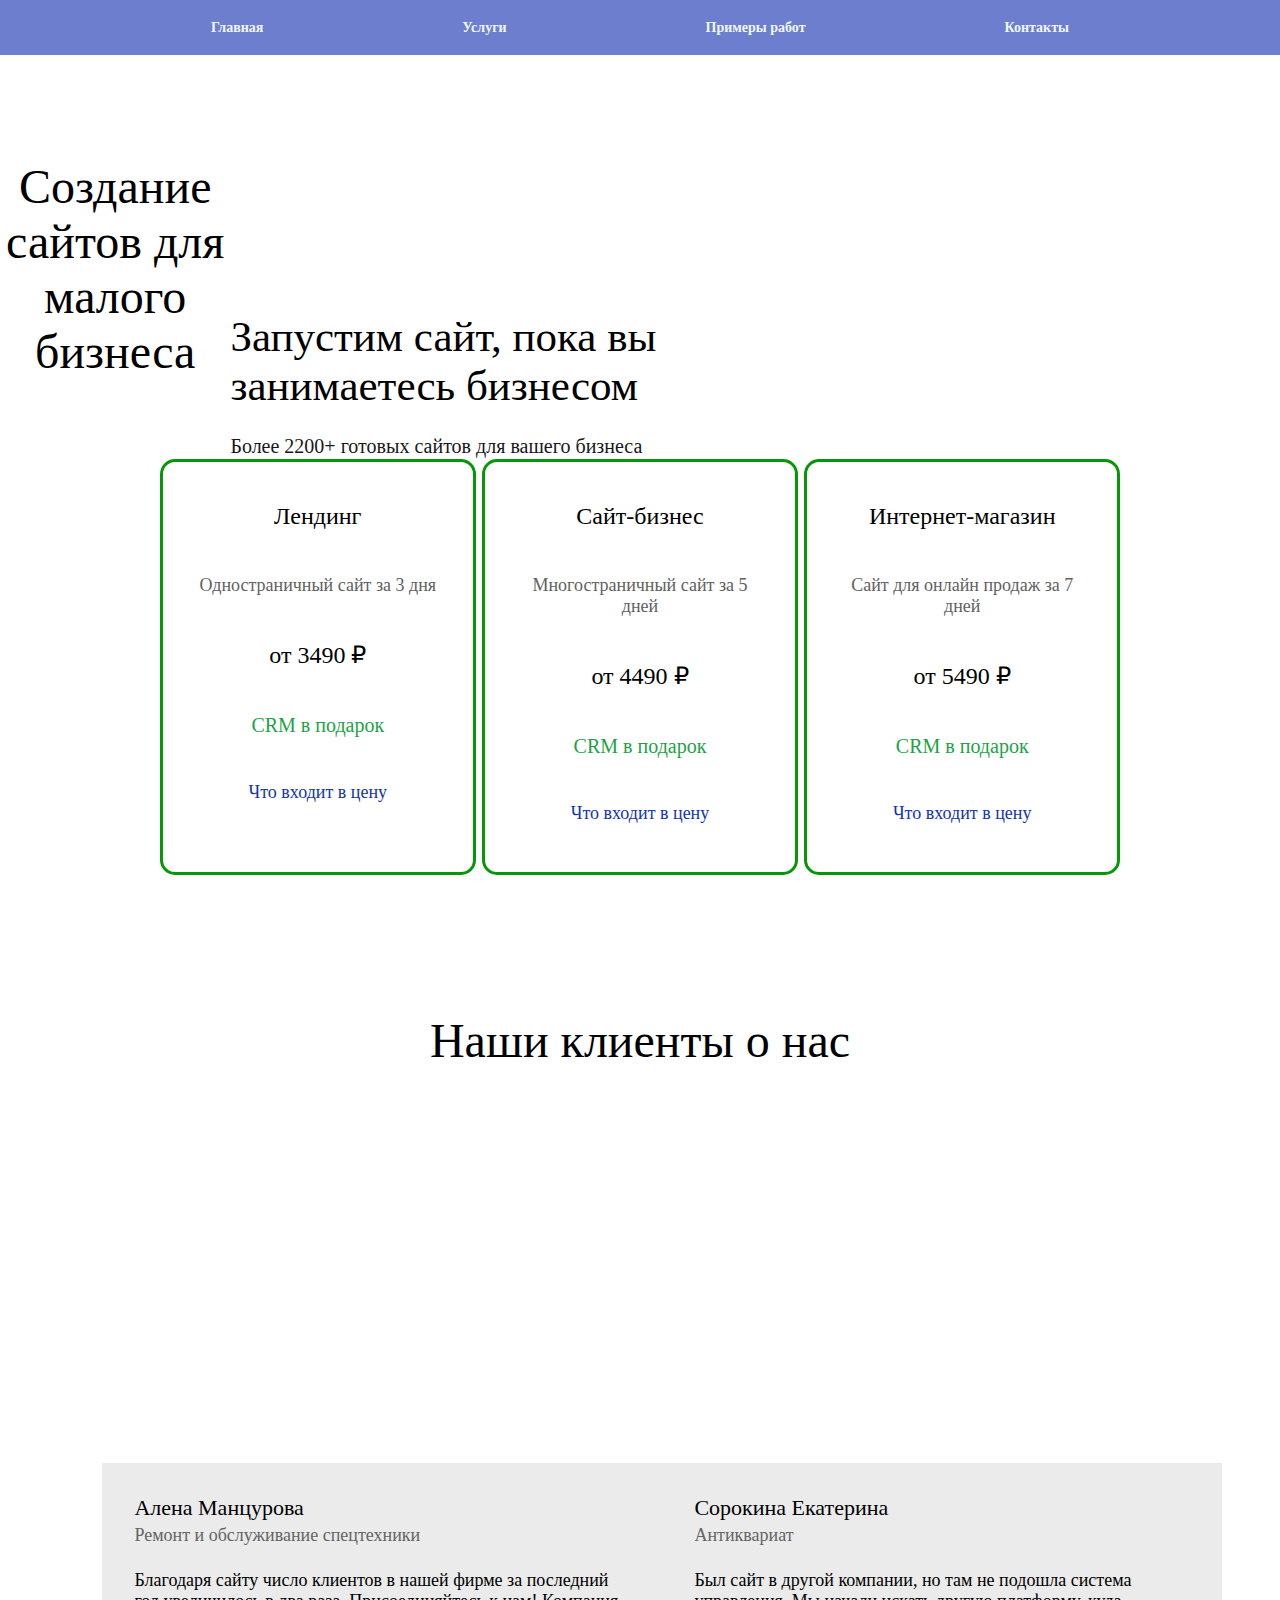
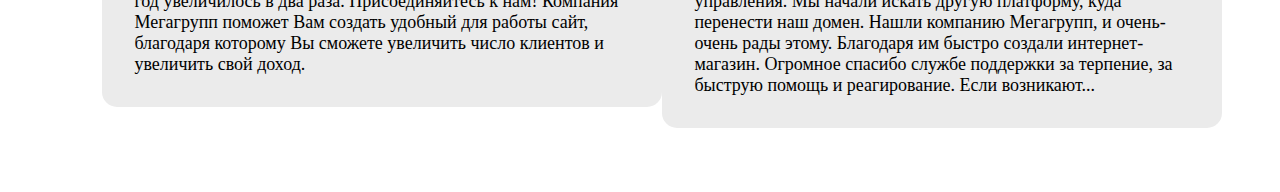
<file: templates/example.html>
<!doctype html>
<html lang="ru">
<head>
    <meta charset="UTF-8">
    <meta name="viewport" content="width=device-width, user-scalable=no, initial-scale=1.0, maximum-scale=1.0, minimum-scale=1.0">
    <meta http-equiv="X-UA-Compatible" content="ie=edge">
    <link rel="stylesheet" href="css/style.css">
    <link rel="stylesheet" href="css/nav.css">
    <link rel="stylesheet" href="css/tagline.css">
    <link rel="stylesheet" href="css/crm.css">
    <link rel="stylesheet" href="css/feedback.css">
    <title>waay01</title>
</head>
    <body>

        <header>
            <nav>
                <div class="navbar">
                    <a href="/" class="mobileoff"><img src="css/img/menu.png" width="37" height="37"></a>
                    <a href="/">Главная</a>
                    <a href="/">Услуги</a>
                    <a href="/">Примеры работ</a>
                    <a href="/">Контакты</a>
                </div>
            </nav>
        </header>

        <div>
            <div>
                <div class="tagline">
                    <div class="textonImg1">
                        <div class="textonImg2">
                            <div class="textonImg3">Запустим сайт, пока вы занимаетесь бизнесом</div>
                            <div class="textonImg4">Более 2200+ готовых сайтов для вашего бизнеса</div>
                        </div> 
                    </div>
                </div>

                <div class="crm">
                    <span class="crmText">Создание сайтов для малого бизнеса</span>
                    <div class="crmPrice">
                        <div class="crmBox">
                            <a href="/" class="link">
                                <div class="crm1">
                                    <div class="crmText1">Лендинг</div>
                                    <div class="crmText2">Одностраничный сайт за 3 дня</div>
                                    <div class="crmText3">от 3490 &#8381;</div>
                                    <div class="crmText4">CRM в подарок</div>
                                    <div class="crmText5">Что входит в цену</div>
                                </div>
                            </a>

                            <a href="/" class="link">
                                <div class="crm2">
                                    <div class="crmText1">Сайт-бизнес</div>
                                    <div class="crmText2">Многостраничный сайт за 5 дней</div>
                                    <div class="crmText3">от 4490 &#8381;</div>
                                    <div class="crmText4">CRM в подарок</div>
                                    <div class="crmText5">Что входит в цену</div>
                                </div>
                            </a>

                            <a href="/" class="link">
                                <div class="crm3">
                                    <div class="crmText1">Интернет-магазин</div>
                                    <div class="crmText2">Сайт для онлайн продаж за 7 дней</div>
                                    <div class="crmText3">от 5490 &#8381;</div>
                                    <div class="crmText4">CRM в подарок</div>
                                    <div class="crmText5">Что входит в цену</div>
                                </div>
                            </a>

                        </div>
                    </div>
                </div>

                <div class="feedback">
                    <span class="feedbackText">Наши клиенты о нас</span>
                    <div class="feedbackVideoBox">
                        <div class="feedback1Flex">
                            <iframe class="feedbackVideo1" width="560" height="315" src="https://www.youtube.com/embed/cXTaayxltt0?iv_load_policy=3&modestbranding=1&showinfo=0&rel=0" title="YouTube video player" frameborder="0" allow="accelerometer; autoplay; clipboard-write; encrypted-media; gyroscope; picture-in-picture" allowfullscreen></iframe>
                            <div class="feedback1">
                                <div class="feedback1Name">Алена Манцурова</div>
                                <div class="feedback1Proff">Ремонт и обслуживание спецтехники</div>
                                <div class="feddback1Message">Благодаря сайту число клиентов в нашей фирме за последний год увеличилось в два раза. Присоединяйтесь к нам! Компания  Мегагрупп поможет Вам создать удобный для работы сайт, благодаря которому Вы сможете увеличить число клиентов и увеличить свой доход.</div>
                            </div>
                        </div>

                        <div class="feedback2Flex">
                            <iframe class="feedbackVideo2" width="560" height="315" src="https://www.youtube.com/embed/HelwAQDkbUo?iv_load_policy=3&modestbranding=1&showinfo=0&rel=0" title="YouTube video player" frameborder="0" allow="accelerometer; autoplay; clipboard-write; encrypted-media; gyroscope; picture-in-picture; " allowfullscreen></iframe>
                            <div class="feedback2">
                                <div class="feedback2Name">Сорокина Екатерина</div>
                                <div class="feedback2Proff">Антиквариат</div>
                                <div class="feddback2Message">Был сайт в другой компании, но там не подошла система управления. Мы начали искать другую платформу, куда перенести наш домен. Нашли компанию Мегагрупп, и очень-очень рады этому. Благодаря им быстро создали интернет-магазин. Огромное спасибо службе поддержки за терпение, за быструю помощь и реагирование. Если возникают...</div>
                            </div> 
                        </div>
                    </div>
                </div>

                <!--
                    Часто задаваемые вопросы 
                    Этапы работы
                    Подвал
                    https://megagroup.ru/
                    Мобильные версии
                -->
            </div>
        </div>

    </body>
</html>
</file>
<file: templates/css/style.css>
body{
    margin: 0;
}

.link{
    text-decoration: none;
}
</file>
<file: templates/css/nav.css>
/* Навигация */
header{
    position: relative;
}
nav{
    min-width: 1024px;
    background-color: #6c7ecd;
}
.navbar{
    display: flex;
    align-items: center;
    justify-content: space-evenly;
    height: 55px;
    min-width: 320px;
    max-width: 1376px;
    margin: 0 auto;
    padding: 0 12px;
}
nav div a{
    font: bold 14px Montserrat;
    text-decoration: none;
    color: aliceblue;
}
.mobileoff{
    display: none;
}

/* мобайл */
@media only screen and (max-width: 833px){
    /* Навигация */
    header{
        position: relative;
    }
    nav{
        min-width: auto;
        background-color: #6c7ecd;
    }
    .navbar{
        display: flex;
        align-items: flex-start;
        flex-direction: column;
        height: auto;
        min-width: auto;
    }
    nav div a{
        font: bold 16px Montserrat;
        margin: 8px 0;
    }
    .mobileoff{
        display: block;
    }
}
</file>
<file: templates/css/tagline.css>
/* Картинка and текст */
.backgroundImg{
    margin: 0 auto;
    width: auto;
    height: 512px;
    background-image: url(/css/img/background.webp);
    background-position: 50%;
}
.textonImg1{
    width: 60%;
    height: 100%;
}
.textonImg2{
    width: 70%;
    height: 50%;
    position: relative;
    top: 128px;
    float: right;
}
.textonImg3{
    font: 43px Montserrat;
    margin: 25px 0;
}
.textonImg4{
    font: 20px Montserrat;
    color: #181818;
}

/* мобайл */
@media only screen and (max-width: 833px){
    /* Картинка and текст */
    .backgroundImg{
        width: auto;
        height: 440px;
        background-image: url(/css/img/backgroundMobile.webp);
        background-position: 72%;
    }
    .textonImg1{
        width: 100%;
        height: 100%;
    }
    .textonImg2{
        width: 100%;
        position: relative;
        top: 20px;
        text-align: center;
    }
    .textonImg3{
        font: 43px Montserrat;
        margin: 25px 0;
        color: aliceblue;
    }
    .textonImg4{
        font: 20px Montserrat;
        color: #9c9c9c;
    }
}
</file>
<file: templates/css/crm.css>
/* CRM */
.crm{
    margin: 104px 0 64px;
}
.crmText{
    font: 48px Montserrat;
    text-align: center;
    display: block;
    margin: 0 0 80px 0;
}
.crmPrice{
    margin: 0 12%;
    height: 450px;
}
.crmBox{
    display: flex;
    justify-content: space-evenly;
}
/* Прямоугольники */
.crm1{
    width: 310px;
    height: 410px;
    border-radius: 15px;
    border: solid 3px rgb(6, 151, 6);
}
.crm2{
    width: 310px;
    height: 410px;
    border-radius: 15px;
    border: solid 3px rgb(6, 151, 6)
}
.crm3{
    width: 310px;
    height: 410px;
    border-radius: 15px;
    border: solid 3px rgb(6, 151, 6)
}

/* Текст в прямоугольниках */
/* Строчки */
.crmText1{
    text-align: center;
    font: 24px Montserrat;
    margin: 41px 0;
    color: black;
}
.crmText2{
    text-align: center;
    font: 18px Montserrat;
    margin: 45px 0;
    padding: 0px 10%;
    color: rgb(97, 97, 97);
}
.crmText3{
    text-align: center;
    font: 24px Montserrat;
    margin: 45px 0;
    color: black;
}
.crmText4{
    text-align: center;
    font: 20px Montserrat;
    margin: 45px 0;
    color: #1CA345;
}
.crmText5{
    text-align: center;
    font: 18px Montserrat;
    color: rgb(19, 54, 168);
}

/* мобайл */
@media only screen and (max-width: 833px){
    /* CRM */
    .crmBox{
        display: flex;
        justify-content: space-evenly;
        overflow: hidden;
    }
}
</file>
<file: templates/css/feedback.css>
.feedback{
margin: 104px 0 64px;
padding: 0 8%;
}
.feedbackText{
text-align: center;
font: 48px Montserrat;
display: block;
margin: 0 0 80px;
}
.feedbackVideoBox{
    display: flex;
    justify-content: space-evenly;
}
.feedbackVideo1{
    border-top-left-radius: 15px;
    border-top-right-radius: 15px;
}
.feedbackVideo2{
    border-top-left-radius: 15px;
    border-top-right-radius: 15px;
}

/* 1-ый отзыв */
.feedback1Flex{
    display: flex;
    flex-direction: column;
}
.feedback1{
    padding: 32px;
    width: 496px;
    display: flex;
    flex-direction: column;
    background-color: rgb(235, 235, 235);
    border-bottom-left-radius: 15px;
    border-bottom-right-radius: 15px;
}
.feedback1Name{
    font: 22px Montserrat;
    margin: 0 0 4px;
}
.feedback1Proff{
    font: 18px Montserrat;
    color: rgb(100, 100, 100);
    margin: 0 0 24px;
}
.feddback1Message{
    font: 18px Montserrat;
}

/* 2-ой отзыв */
.feedback2Flex{
    display: flex;
    flex-direction: column;
}
.feedback2{
    padding: 32px;
    width: 496px;
    display: flex;
    flex-direction: column;
    background-color: rgb(235, 235, 235);
    border-bottom-left-radius: 15px;
    border-bottom-right-radius: 15px;
}
.feedback2Name{
    font: 22px Montserrat;
    margin: 0 0 4px;
}
.feedback2Proff{
    font: 18px Montserrat;
    color: rgb(100, 100, 100);
    margin: 0 0 24px;
}
.feddback2Message{
    font: 18px Montserrat;
}
</file>
